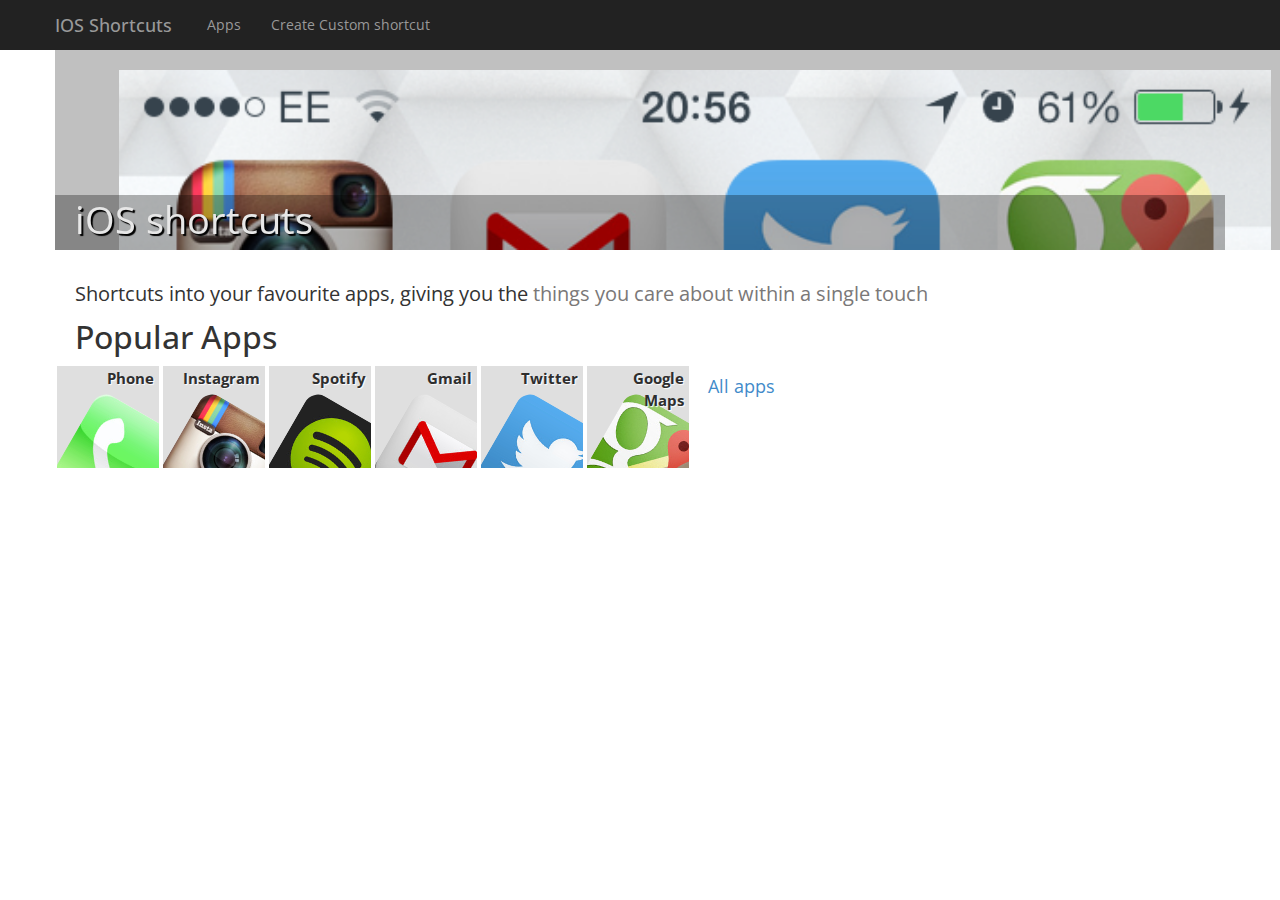
<file: index.html>
<!DOCTYPE html>
<html>
<head>
    <!--version:0.0.4-->
    <meta charset="utf-8">
    <meta name="description" content="">
    <meta name="HandheldFriendly" content="True">
    <meta name="MobileOptimized" content="320">
    <meta name="viewport" content="width=device-width, initial-scale=1">
    <meta http-equiv="cleartype" content="on">

    <link rel="apple-touch-icon-precomposed" sizes="144x144" href="img/touch/apple-touch-icon-144x144-precomposed.png">
    <link rel="apple-touch-icon-precomposed" sizes="114x114" href="img/touch/apple-touch-icon-114x114-precomposed.png">
    <link rel="apple-touch-icon-precomposed" sizes="72x72" href="img/touch/apple-touch-icon-72x72-precomposed.png">
    <link rel="apple-touch-icon-precomposed" href="img/touch/apple-touch-icon-57x57-precomposed.png">
    <link rel="shortcut icon" href="img/touch/apple-touch-icon.png">

    <meta name="apple-mobile-web-app-status-bar-style" content="black">
    <meta name="apple-mobile-web-app-title" content="">

    <link href="http://fonts.googleapis.com/css?family=Open+Sans+Condensed:300,700,300italic" rel="stylesheet" type="text/css">
    <link rel="stylesheet" type="text/css" href="css/bootstrap.css">
    <link rel="stylesheet" type="text/css" href="css/main.css">
    <link rel="stylesheet" type="text/css" href="css/module.app.list.css">
    <link rel="stylesheet" type="text/css" href="css/main.apps.css">
    <title>Homescreen Shortcuts</title>
    
    
    
    
    
    

    
<script src="lib.js" data-main="r-main"></script></head>
<body>
    <div class="navbar navbar-inverse navbar-fixed-top">
        <div class="container">
            <button type="button" class="navbar-toggle" data-toggle="collapse" data-target=".navbar-responsive-collapse">
                <span class="icon-bar"></span>
                <span class="icon-bar"></span>
                <span class="icon-bar"></span>
            </button>
            <a href="/#home" class="navbar-brand">IOS Shortcuts</a>
            <div class="nav-collapse collapse navbar-responsive-collapse">
                <ul class="nav navbar-nav">
                    <li>
                        <a href="/#all-apps">Apps</a>
                    </li>
                    <li>
                        <a href="/#custom-shortcut">Create Custom shortcut</a>
                    </li>
                </ul>
            </div>
        </div>
    </div>
    <div class="container" id="mainContainer"></div>



</body>
</html>
</file>
<file: css/main.css>
body {
    padding-top: 0px;
    font-family: 'Open Sans Condensed', sans-serif;
}

h1, h2, h3 {
    font-family: 'Open Sans Condensed', sans-serif;
    margin: 0 20px;
}

.content {
    background-color: #fff;
    padding: 20px 0;
}
.help-block {
    word-break: break-word;
}


.action {
    padding: 10px;
    display: inline-block;
    background-color: rgb(103, 103, 255);
    color: #fff;
    text-decoration: none;
    margin-right: 20px;
    margin-top: 10px;
}

.action.actionLow {
    background-color: transparent;
    text-decoration: underline;
    color: #404040;
    padding: 5px;
}

ul.list {
    list-style: none;
    padding: 0;
    margin: 0;
    border-top: 1px solid silver;
}
ul.list>li {
    padding:10px 20px;
    border-bottom: 1px solid silver;
}

ul.list>li:nth-child(odd) {
    background-color: rgb(252, 252, 252);
}

ul.list.shortCuts {

}

ul.shortCuts li.shortcut .shortcutDescription {
    margin: 10px 0px;
    display: block;
}

ul.list.shortCuts .appName {
    font-weight: bold;
    font-size: 150%;
    display: block;
}

ul.list.shortCuts ul.optionsList {
    list-style: none;
    margin: 0;
    padding: 0 0 0 20px;

}
ul.list.shortCuts ul.optionsList li{


}
ul.list.shortCuts ul.optionsList li label{
    font-weight: bold;
    padding-right: 5px;
}
ul.list.shortCuts ul.optionsList li span.help{
    display: block;
    font-style: italic;
    font-size: 50%;
}




.header {
    padding: 10px 0px;
    position: relative;
    height: 250px;
    overflow: hidden;
}

.header .headerBg {
    width: 140%;
    height: 250px;
    position: fixed;
    top: 0;
    background-size: cover;
    background-position: -2px 0;
    -webkit-filter: blur(9px) grayscale(40%);
    z-index: -1;

}

.header .headerIcon {
    width: 100%;
    height: 100%;
    background-repeat: no-repeat;
    background-position: center;
    background-size: 75px;
    -webkit-mask-image: url('../img/icon-mask.png');
    -webkit-mask-size: 75px;
    -webkit-mask-position: center;
    -webkit-mask-composite: initial;
}
.header h1{
    margin-bottom: 5px;
    position: absolute;
    bottom: 4px;
    z-index: 1;
    color: #E7E7E7;
    text-shadow: 2px 2px 1px #000;
    left: 0px;
    font-weight: normal;
}

.header h3 {
    margin: 20px 0;
    color: rgb(139, 139, 139);
}


.header img.appIcon.mediumSize {
    height: 50px;
    border-radius: 25px;
    position: absolute;
    right: 20px;
    bottom: 5px;
    z-index: 1;
}

.header .fade-overlay {
    position: absolute;
    bottom: 0px;
    left: 0px;
    width: 100%;
    height: 55px;
    background-color: black;
    opacity: 0.3;
}

.header.home {
    background-position: top center;

}

.header.home h3{
    position: absolute;
    right: 5px;
    text-shadow: 2px 2px 5px #fff;
    bottom: 55px;
    color: rgb(51, 49, 49);
    font-size: 11px;
}

.header.home .headerBg {
    -webkit-filter: blur(0);
    width: 100%;
    background-size: 90%;
    background-position: center 70px;
    background-repeat: no-repeat;
    background-color: silver;
}

.homeMessage {
    margin: 10px 20px;
    font-size: 20px;
}

.homeMessage span {
    color: #7A7878;
}

.content p {
    margin: 10px 20px;

}
.content h2, .content h3 {
    margin: 10px 20px;

}

.shortCutActions .btn {
    font-size: 12px;
}

#popularAppsList .allApps {
    clear: both;
    display: block;
    text-align: right;
}
</file>
<file: css/module.app.list.css>
.appList {
    list-style: none;
    margin: 0;
    padding: 0;
}
    .appList li {
        float: left;
        display: block;
        width: 106px;
        height: 106px;
        overflow: hidden;
        border: 2px solid transparent;
    }
        .appList li a {
            display: block;
            position: relative;
            width: 100%;
            height: 100%;
            background-color: rgb(223, 223, 223);
            overflow: hidden;
        }

            .appList li a img {
                position: absolute;
                left: 0px;
                top: 0px;
                height: 100%;
                width: 100%;
                -webkit-transform: rotateZ(30deg) translateX(30%) translateY(30%);
                border-top-left-radius: 15px;
            }
            .appList li a span.appName {
                position: absolute;
                font-weight: bold;
                top: 0px;
                right: 0px;
                color: #2e2e2e;
                padding: 2px 5px;
                width: 100%;
                overflow: hidden;
                font-size: 110%;
                text-shadow: 1px 1px 1px rgb(255,255,255);
                text-align: right;
            }
</file>
<file: css/main.apps.css>
#appsList{

}
</file>
